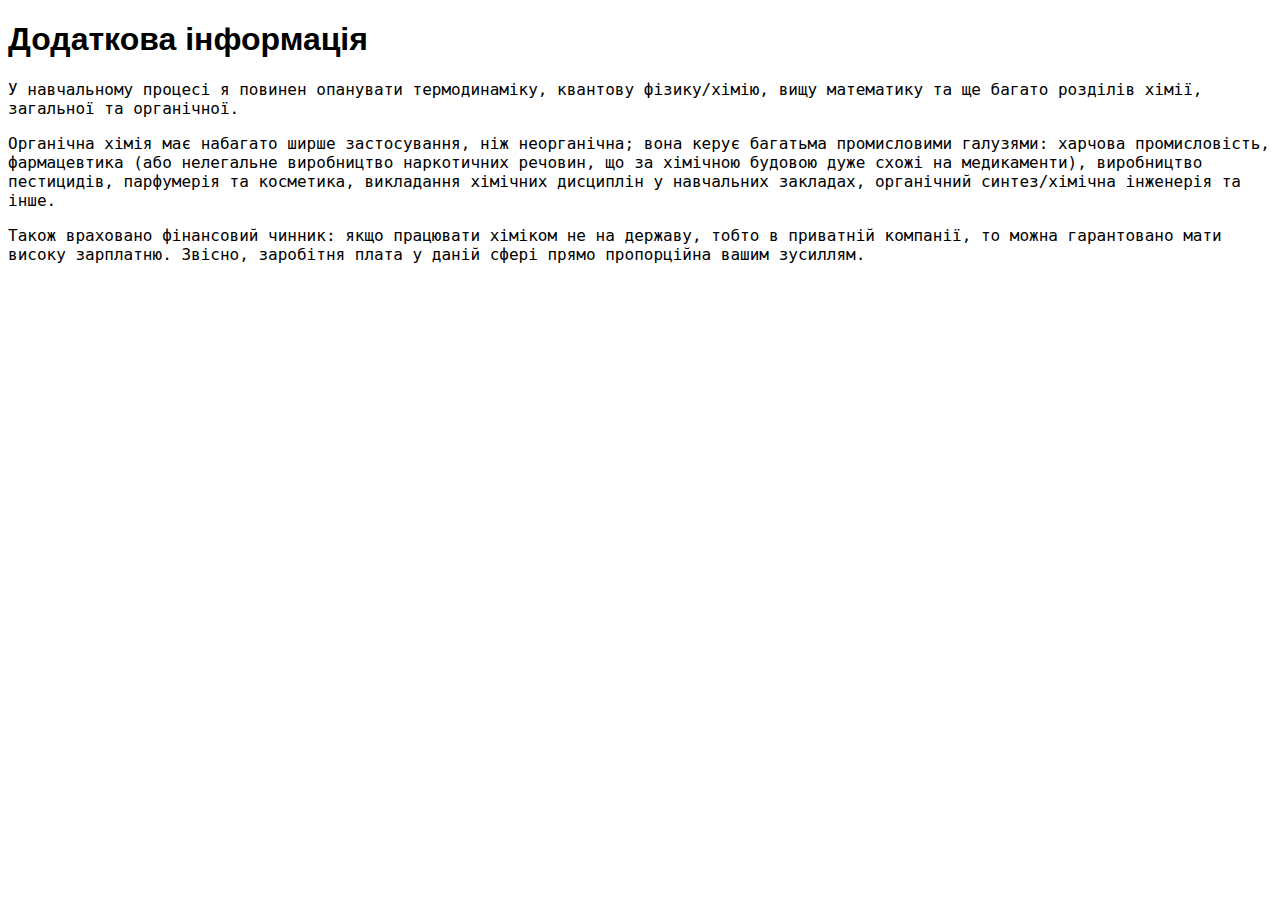
<file: dodatok.html>
<!DOCTYPE html>
<html>
<head>
<style>
body
h1{
 font-family:Verdana, sans-serif;
 }
 p1{
 font-family:DejaVu Sans Mono, monospace;
 }
 </style>
</head>
<body>
<h1>Додаткова інформація</h1>
<p1>У навчальному процесі я повинен опанувати термодинаміку, квантову фізику/хімію, вищу математику та ще багато розділів хімії, загальної та органічної.</p>
<p2>Органічна хімія має набагато ширше застосування, ніж неорганічна; вона керує багатьма промисловими галузями: харчова промисловість, фармацевтика (або нелегальне виробництво наркотичних речовин, що за хімічною будовою дуже схожі на медикаменти), виробництво пестицидів, парфумерія та косметика, викладання хімічних дисциплін у навчальних закладах, органічний синтез/хімічна інженерія та інше.</p>
<p3>Також враховано фінансовий чинник: якщо працювати хіміком не на державу, тобто в приватній компанії, то можна гарантовано мати високу зарплатню. Звісно, заробітня плата у даній сфері прямо пропорційна вашим зусиллям.</p>
</body>
</html>
</file>
